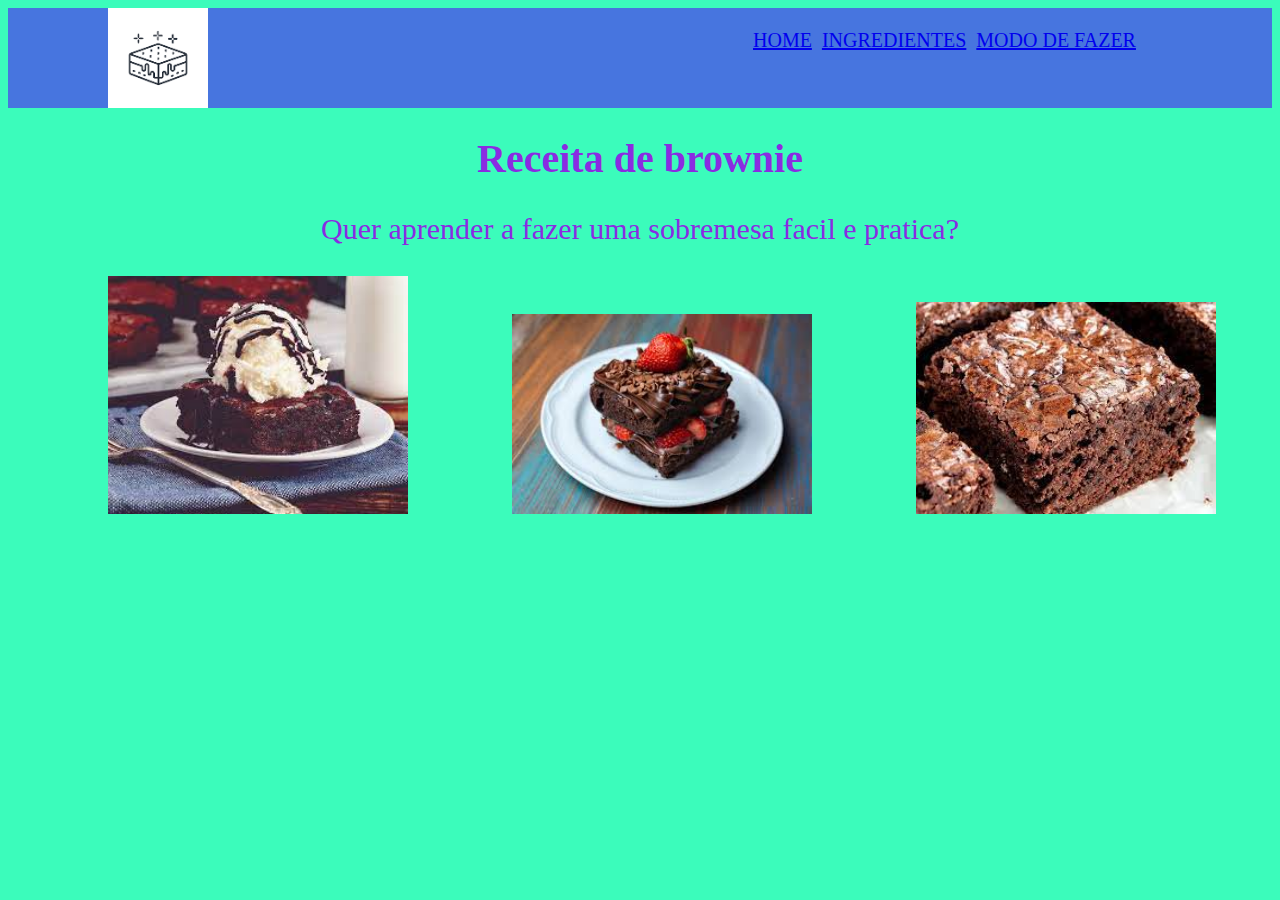
<file: index.html>
<!DOCTYPE html>
<html lang="port-br">
<head>
    <meta charset="UTF-8">
    <meta name="viewport" content="width=device-width, initial-scale=1.0">
    <title>PC</title>
    <link rel="stylesheet" href="style.css">
</head>
<body>
    <header class="cabecalho">
        <img class="logocabecalho" src="iconebrownie.png" alt="Brownie">
        <ul class="lista_cabecalho">
            <li class="item_lista_cabecalho"><a href="index.html"> Home</a></li>
            <li class="item_lista_cabecalho"><a href="ingredientes.html"> ingredientes</a></li>
            <li class="item_lista_cabecalho"><a href="modo de fazer.html"> modo de fazer</a></li>
        </ul>
  </header>
    <h1>Receita de brownie</h1>
    <p>Quer aprender a fazer uma sobremesa facil e pratica?</p>
    <img src="Brownie1.jpeg" alt="imagem computador" class="imagem1">
    <img src="Brownie2.jpeg" alt="">
    <img src="Brownie3.jpeg" alt="">
</body>
</html>
</file>
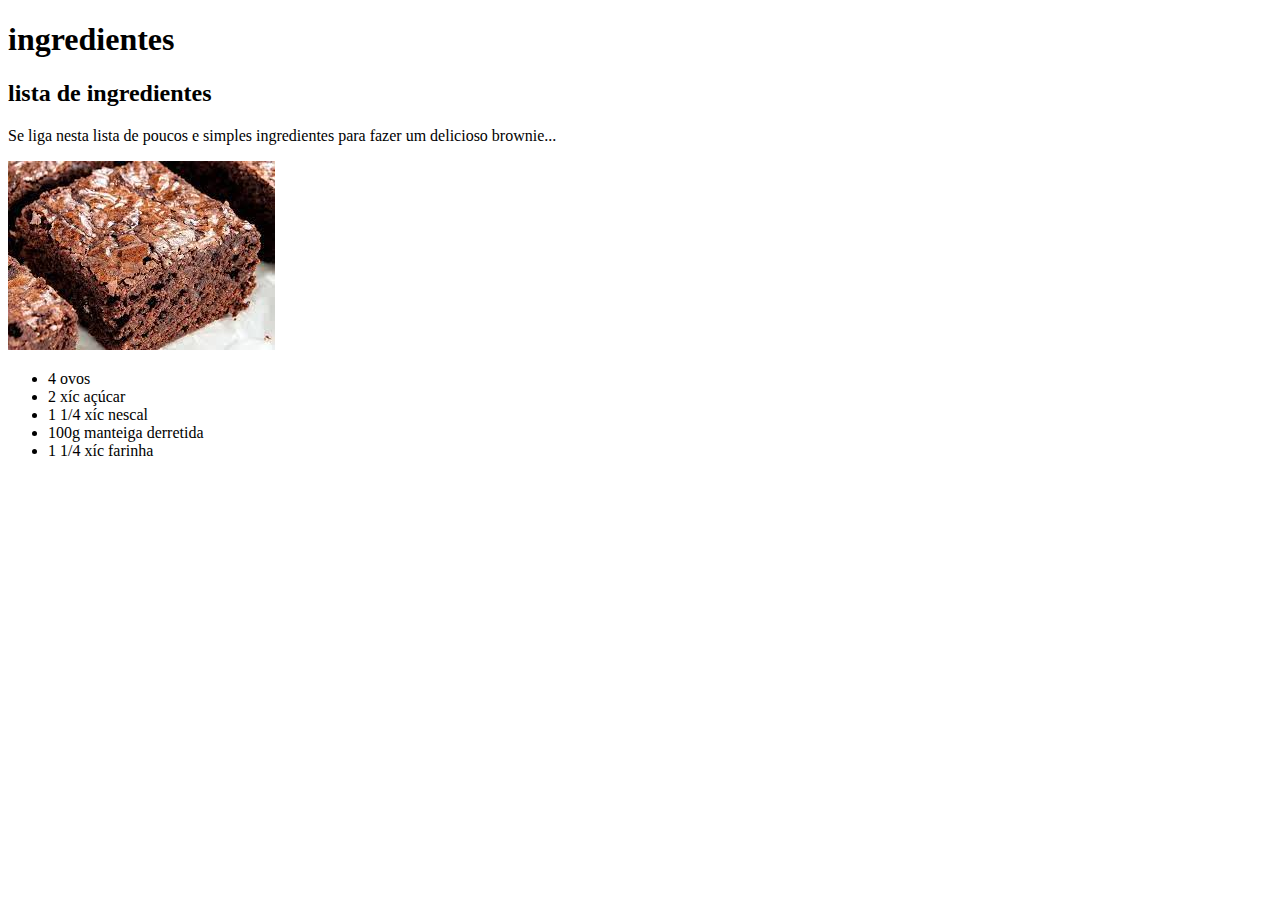
<file: ingredientes.html>
<!DOCTYPE html>
<html lang="port-br">
<head>
    <body>
  <h1> ingredientes </h1>
  <h2> lista de ingredientes </h2>
  <p> Se liga nesta lista de poucos e simples ingredientes para fazer um delicioso brownie... </p>
  <img src="Brownie3.jpeg"
</head>
<ul>
     <li> 4 ovos </li>
     <li> 2 xíc açúcar </li>
     <li> 1 1/4 xíc nescal </li> 
     <li> 100g manteiga derretida </li>
     <li> 1 1/4 xíc farinha </li>
</body>
</ul>
</file>
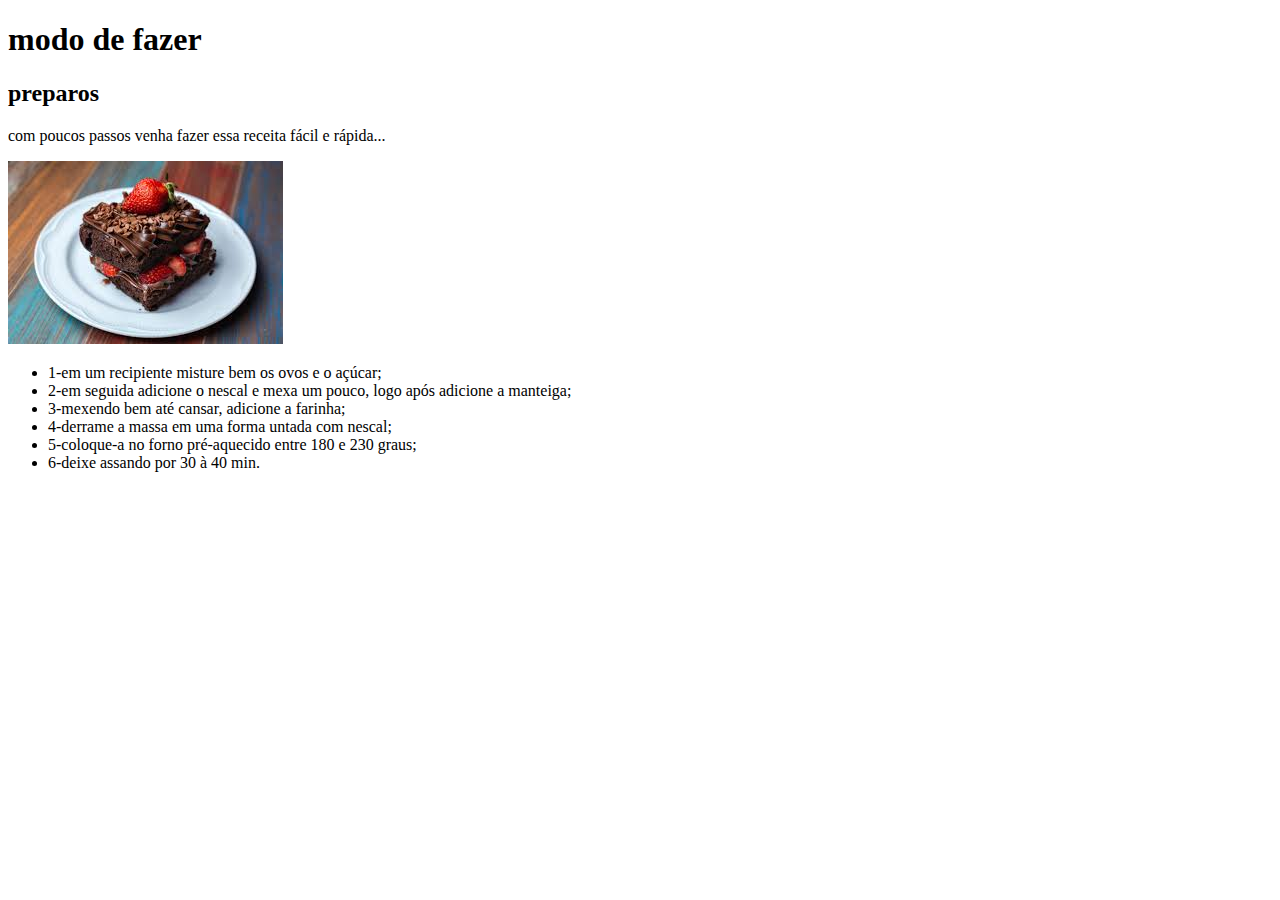
<file: modo de fazer.html>
<!DOCTYPE html>
<html lang="port-br">
<head>
    <body>
  <h1> modo de fazer </h1>
  <h2> preparos </h2>
  <p> com poucos passos venha fazer essa receita fácil e rápida... </p>
  <img src="Brownie2.jpeg"
</head> 
<ul>
     <li> 1-em um recipiente misture bem os ovos e o açúcar; </li>
     <li> 2-em seguida adicione o nescal e mexa um pouco, logo após adicione a manteiga; </li>
     <li> 3-mexendo bem até cansar, adicione a farinha;</li> 
     <li> 4-derrame a massa em uma forma untada com nescal;</li>
     <li> 5-coloque-a no forno pré-aquecido entre 180 e 230 graus;</li>
     <li> 6-deixe assando por 30 à 40 min.</li>
</body>
</ul>
</file>
<file: style.css>
body{
    background: #3bfcbb;
}  
h1{
    text-align: center ;
    font-size: 40px;
    color: blueviolet;
}
p{
    text-align: center;
    font-size: 30px;
    color:blueviolet;
}   
img{
    width: 300px;
    margin-left: 100px;
}

.cabecalho{
    background-color:rgb(71, 117, 223);
    display: flex;
}
.logocabecalho{
    width: 100px;
}
.lista_cabecalho{
    display: flex;
    margin-left: 500px;
}
.item_lista_cabecalho{
    color: aquamarine;
    list-style: none;
    text-transform: uppercase;
    font-size: 20px;
    padding: 5px;
}
</file>
